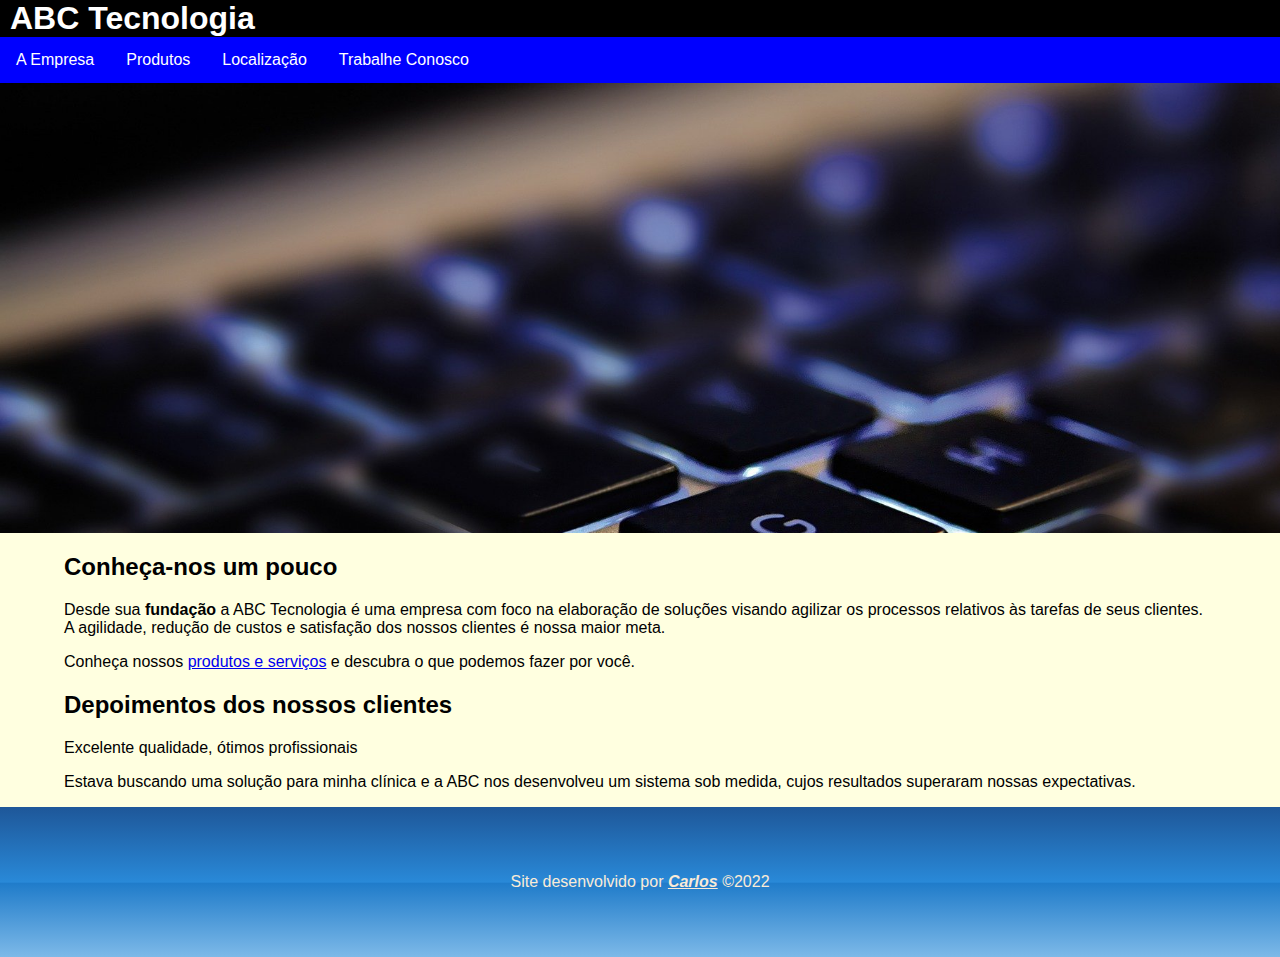
<file: index.html>
<!DOCTYPE html>
<html lang="pt-br">
<head>
    <meta charset="UTF-8">
    <meta http-equiv="X-UA-Compatible" content="IE=edge">
    <meta name="viewport" content="width=device-width, initial-scale=1.0">
    <title>ABC Tecnologia</title>
    <link rel="stylesheet" href="css/estilos.css">
    <link rel="stylesheet" href="css/menu.css">
</head>
<body>
    <header>
        <h1>ABC Tecnologia</h1>
        <nav>
            <ul class="menu">
                <li><a href="index.html"> A Empresa</a></li>
                <li><a href="produtos.html"> Produtos</a></li>
                <li><a href="localizacao.html">Localização</a></li>
                <li><a href="rh/registro.html">Trabalhe Conosco</a></li>
                <li class="icone">
                    <a href="">Menu  &equiv;</a> <!--&equiv; faz os 3 traços -->
                </li>
            </ul>
        </nav>
    </header>
    <!-- Esta div será usada apenas para exibição com fins de decoração  -->
    <div id="imagem-decorativa"></div>
    <main>
        <section>
            <h2>Conheça-nos um pouco</h2>
            <p>Desde sua <b>fundação </b>a ABC Tecnologia é uma empresa com foco na elaboração de soluções visando agilizar os processos relativos às tarefas de seus clientes. <br> 
             A agilidade, redução de custos e satisfação dos nossos clientes é nossa maior meta.</p>
            <p> Conheça nossos <a href="produtos.html">produtos e serviços</a> e descubra o que podemos fazer por você.</p>
        </section>

        <section>
            <h2>Depoimentos dos nossos clientes</h2>
            <p>Excelente qualidade, ótimos profissionais</p>
            <p>Estava buscando uma solução para minha clínica e a ABC nos desenvolveu um sistema sob medida, cujos resultados superaram nossas expectativas.</p>
        </section>
    </main>

    <footer>
        <p>Site desenvolvido por <b><u><i>Carlos</i></u></b>
        &copy;2022</p>
    </footer>
    <script src="js/menu.js"></script>

</body>
</html>
</file>
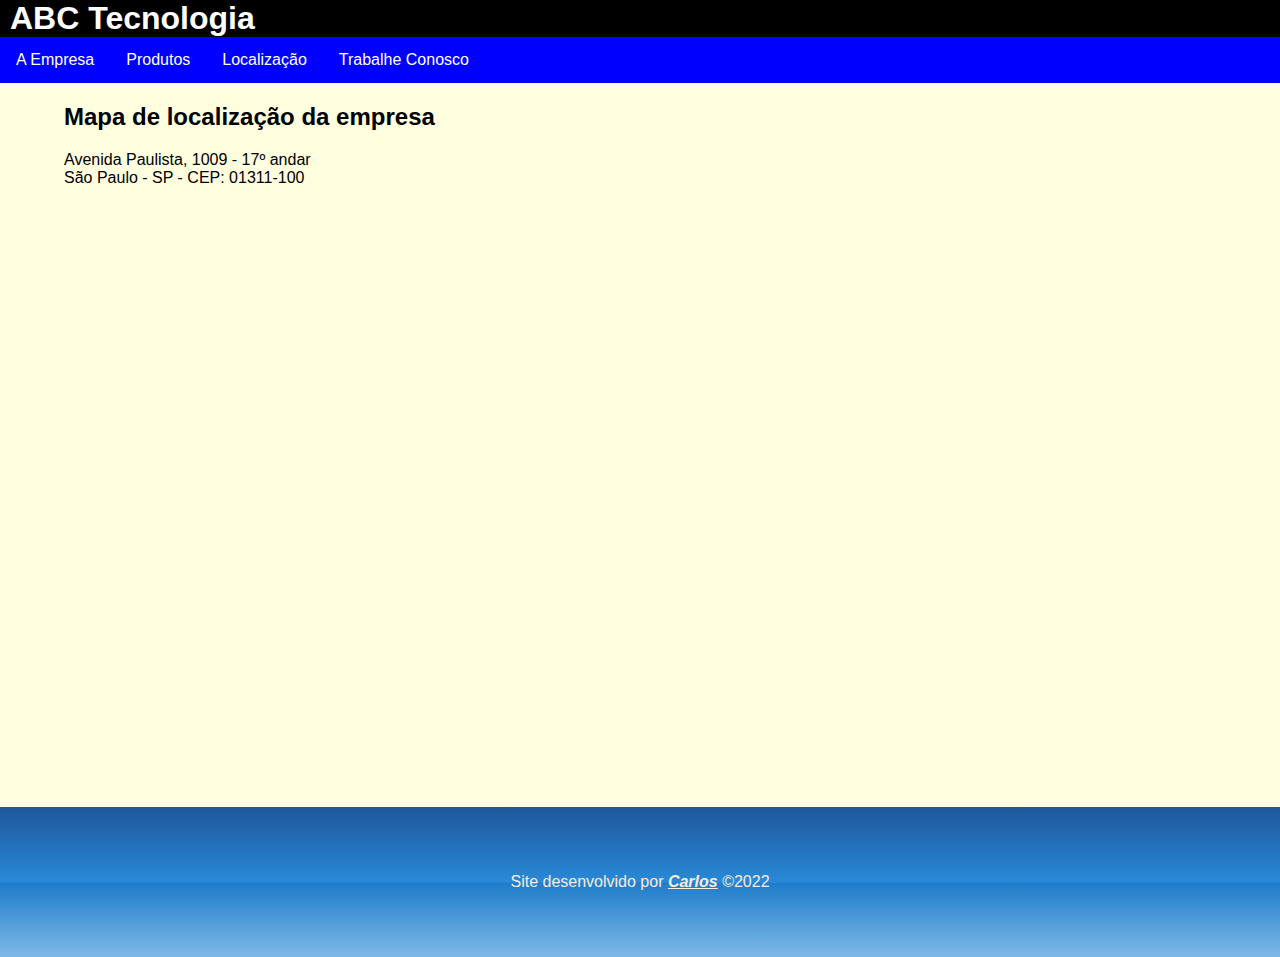
<file: localizacao.html>
<!DOCTYPE html>
<html lang="pt-br">
<head>
    <meta charset="UTF-8">
    <meta http-equiv="X-UA-Compatible" content="IE=edge">
    <meta name="viewport" content="width=device-width, initial-scale=1.0">
    <title>Localização </title>
    <link rel="stylesheet" href="css/estilos.css">
    <link rel="stylesheet" href="css/menu.css">
</head>
<body>
    <header>
        <h1>ABC Tecnologia</h1>
        <nav>
            <ul class="menu">
                <li><a href="index.html"> A Empresa</a></li>
                <li><a href="produtos.html"> Produtos</a></li>
                <li><a href="localizacao.html">Localização</a></li>
                <li><a href="rh/registro.html">Trabalhe Conosco</a></li>
                <li class="icone">
                    <a href="">Menu  &equiv;</a> <!--&equiv; faz os 3 traços -->
                </li>
            </ul>
        </nav>
    </header>
    
    <main>
        <article>
            <h2>Mapa de localização da empresa</h2>
            <p>Avenida Paulista, 1009 - 17º andar <br> São Paulo - SP - CEP: 01311-100 </p>
            <iframe src="https://www.google.com/maps/embed?pb=!1m18!1m12!1m3!1d14628.354266906814!2d-46.66121867002011!3d-23.56526238658827!2m3!1f0!2f0!3f0!3m2!1i1024!2i768!4f13.1!3m3!1m2!1s0x94ce59c794a7aa7f%3A0xb829a724a0e0f972!2sImpacta%20Treinamentos!5e0!3m2!1spt-BR!2sbr!4v1653086302870!5m2!1spt-BR!2sbr"  height="600" style=" width:100%;border:0;" allowfullscreen="" loading="lazy" 
            referrerpolicy="no-referrer-when-downgrade"></iframe>
        
          </article>    
    <!-- FIM LOCALIZAÇÃO -->
    </main>

    <footer>
        <p>Site desenvolvido por <b><u><i>Carlos</i></u></b>
        &copy;2022</p>
    </footer>
    <script src="js/menu.js"></script>

</body>
</html>
</file>
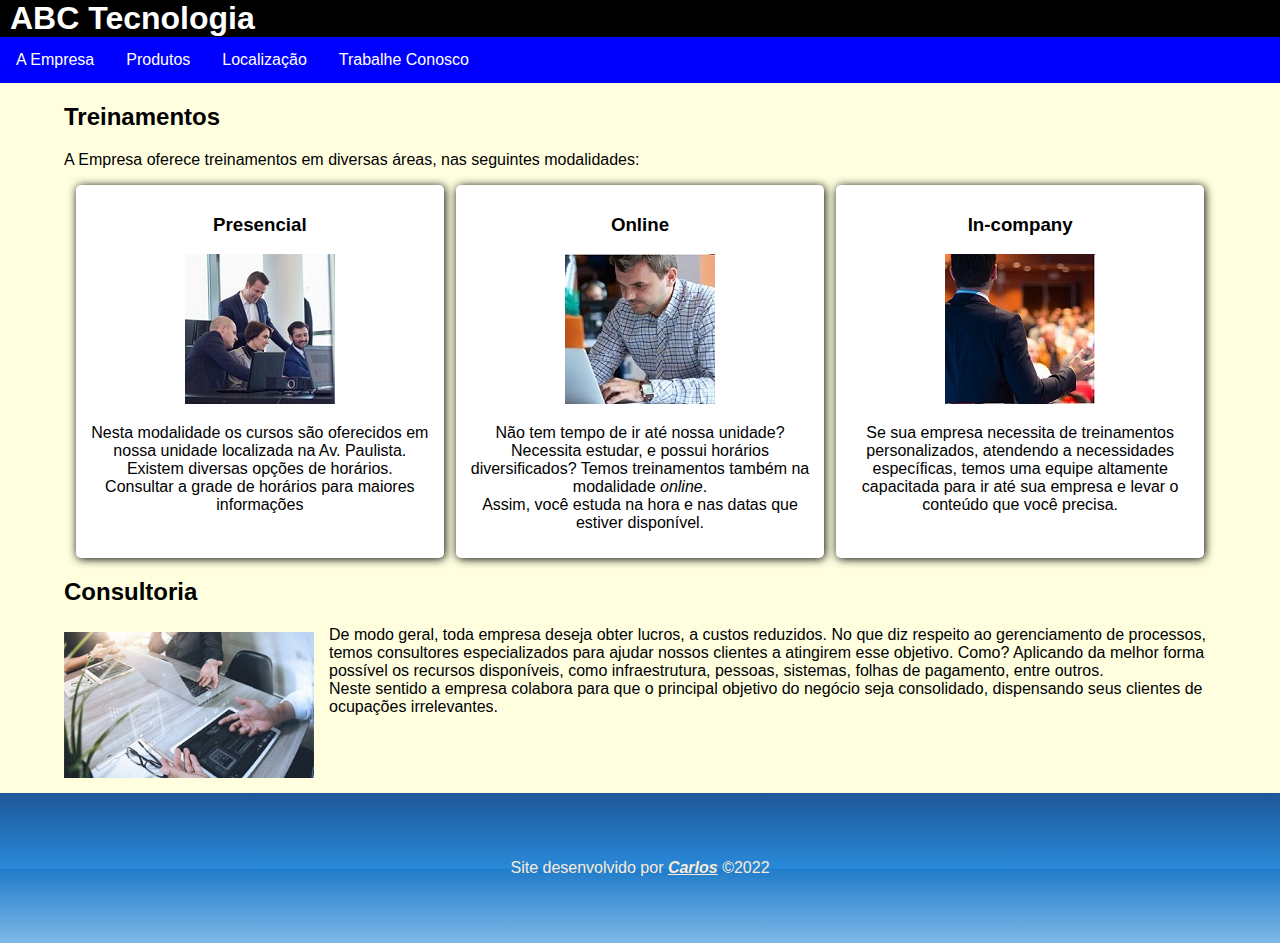
<file: produtos.html>
<!DOCTYPE html>
<html lang="pt-br">
<head>
    <meta charset="UTF-8">
    <meta http-equiv="X-UA-Compatible" content="IE=edge">
    <meta name="viewport" content="width=device-width, initial-scale=1.0">
    <title>Produtos - ABC Tecnologia</title>
    <link rel="stylesheet" href="css/estilos.css">
    <link rel="stylesheet" href="css/menu.css">
</head>
<body>
    <header>
        <h1>ABC Tecnologia</h1>
        <nav>
            <ul class="menu">
                <li><a href="index.html"> A Empresa</a></li>
                <li><a href="produtos.html"> Produtos</a></li>
                <li><a href="localizacao.html">Localização</a></li>
                <li><a href="rh/registro.html">Trabalhe Conosco</a></li>
                <li class="icone">
                    <a href="">Menu  &equiv;</a> <!--&equiv; faz os 3 traços -->
                </li>
            </ul>
        </nav>
    </header>
    
    <main>
        <!-- TREINAMENTOS -->
      <article>
        <h2>Treinamentos</h2>
        <p>A Empresa oferece treinamentos em diversas áreas, nas seguintes modalidades:</p>
      
        <div class="treinamentos">
          <section>
              <h3>Presencial</h3>
              <img src="ImagemProjeto/curso-presencial.jpg" alt="">
              <p>
                  Nesta modalidade os cursos são oferecidos em nossa unidade localizada na Av. Paulista.
                  Existem diversas opções de horários.<br> Consultar a grade de horários para maiores informações
              </p>
          </section>
          <section>
              <h3>Online</h3>
              <img src="ImagemProjeto/curso-online.jpg" alt="">
              <p>
                  Não tem tempo de ir até nossa unidade? Necessita estudar, e possui horários diversificados?
                  Temos treinamentos também na modalidade <i>online</i>.<br> Assim, você estuda na hora e nas datas que estiver disponível.
              </p>
          </section>
          <section>
              <h3>In-company</h3>
              <img src="ImagemProjeto/curso-incompany.jpg" alt="">
              <p>
                  Se sua empresa necessita de treinamentos personalizados, atendendo a necessidades específicas, temos uma equipe altamente capacitada para ir até sua empresa e levar o conteúdo que você precisa.
              </p>
          </section>
        </div>
      </article>
      <!-- FIM TREINAMENTOS -->
  
      <!-- CONSULTORIA -->
      <article>
        <h2>Consultoria</h2>
        <p>
          <img class="flutuar-esquerda" src="ImagemProjeto/consultoria.jpg" alt="">
            De modo geral, toda empresa deseja obter lucros,  a custos reduzidos.
            No que diz respeito ao gerenciamento de processos, temos consultores especializados para ajudar nossos clientes a atingirem esse objetivo.
            Como? Aplicando da melhor forma possível os recursos disponíveis, como infraestrutura, pessoas, sistemas, folhas de pagamento, entre outros.<br>
            Neste sentido a empresa colabora para que o principal objetivo do negócio seja consolidado, dispensando seus clientes de ocupações irrelevantes.
          </p>
      </article>
      <!-- FIM CONSULTORIA -->
    </main>

    <footer>
        <p>Site desenvolvido por <b><u><i>Carlos</i></u></b>
        &copy;2022</p>
    </footer>
    <script src="js/menu.js"></script>

</body>
</html>
</file>
<file: css/estilos.css>
*{box-sizing: border-box;}

body{
    background-color: lightyellow;
    font-family:'Segoe UI', Tahoma, Geneva, Verdana, sans-serif;
    margin: 0;
}
h1{
    background-color: black;
    color: white;
    margin: 0; 
    padding-left: 10px;
}
#imagem-decorativa{
    background-image: url(../ImagemProjeto/teclado.jpg);
    height: 450px;
    background-attachment: fixed;
    background-size: cover;
}
main{
    width: 90%;
    margin: auto;
}
footer{
    height: 150px;
    background: rgb(9,9,121);
    background: linear-gradient(to bottom, #1e5799 0%,#2989d8 50%,#207cca 51%,#7db9e8 100%);
    display: flex;/* trabalha por eixo e direções */
    justify-content: center;
    align-items: center;
    font-family: Verdana, Geneva, Tahoma, sans-serif;
    color: antiquewhite;
    clear:both;  /* Resolver efeito do float no rodapé */
}
/* DIV que envolve as seções */
.treinamentos{
    display: flex;
    justify-content: space-evenly;
}
/* SEções filhas de treinamento */
.treinamentos section{
    background: white;
    border-radius: 5px;
    padding: 10px;
    text-align: center;
    width: 32%;
    box-shadow: black 1px 1px 10px;

}
.flutuar-esquerda {
    width: 250px;
    float: left;
    margin-right: 15px;
    margin-bottom: 15px;
    margin-top: 6px;
}

@media screen and (max-width:600px) {
    .treinamentos{flex-direction: column;}
    .treinamento section {
        width: auto;
        margin-bottom: 10px;
    }
}
</file>
<file: css/menu.css>
.menu{
    list-style: none;
    margin: 0;
    padding: 0;
    background-color:blue;
    overflow: hidden;
}
/* Deixando os intens da lista "flutuados á esquerda(na pratica,ladeo a lado */
.menu li{
    float: left;

}
.menu a{
    color: white;
    text-decoration: none;
    padding: 14px 16px; /*  14 px - para cima e para baixo 16px para esquerda e direita  */
    display: block;
}

.menu a:hover{
    background-color: white;
    color: blue;
   
}
/* media screen and (max-width:760px) {
    .menu li{
        float: none;
        
    }
    .menu a{ text-align: center;}
       
} */

/*  Esconder a opção do item Menu */
.menu li.icone {display: none;}

@media screen and (max-width: 760px) {
    /* Escondemos os itens do menu */
    .menu li {display: none;}
    /* Exibimos novamente o item Menu */
    .menu li.icone{
        display: block;
        float: right;
    } 
    /* Regra fechada(somente quando o .menu estuver com o 
    .aberto ou seja somente com as duas classes juntas.) */
    .menu.aberto li{
        float: none;
        display: inline;
    }   
    .menu.aberto{
        position:relative;
    }
    .menu.aberto{
        position: absolute;
        right: 0;
        top: 0;
    }
}
</file>
